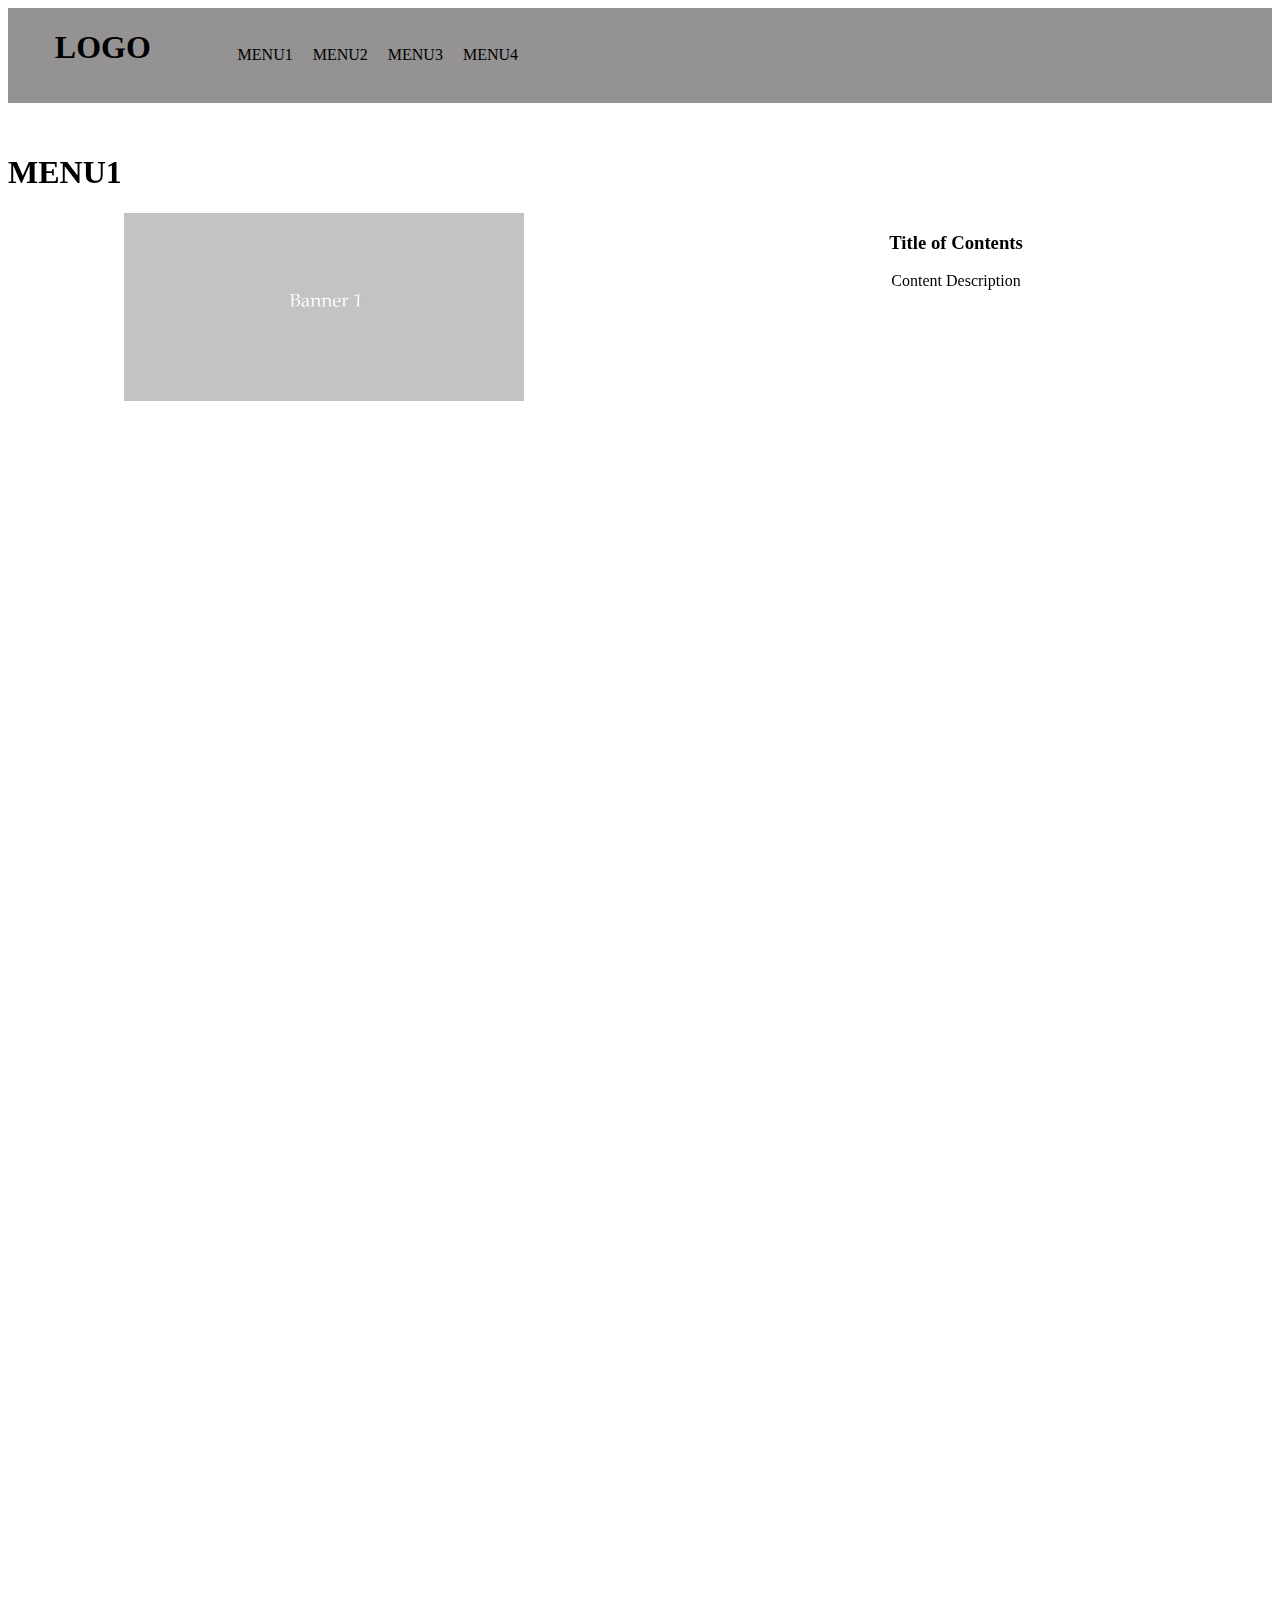
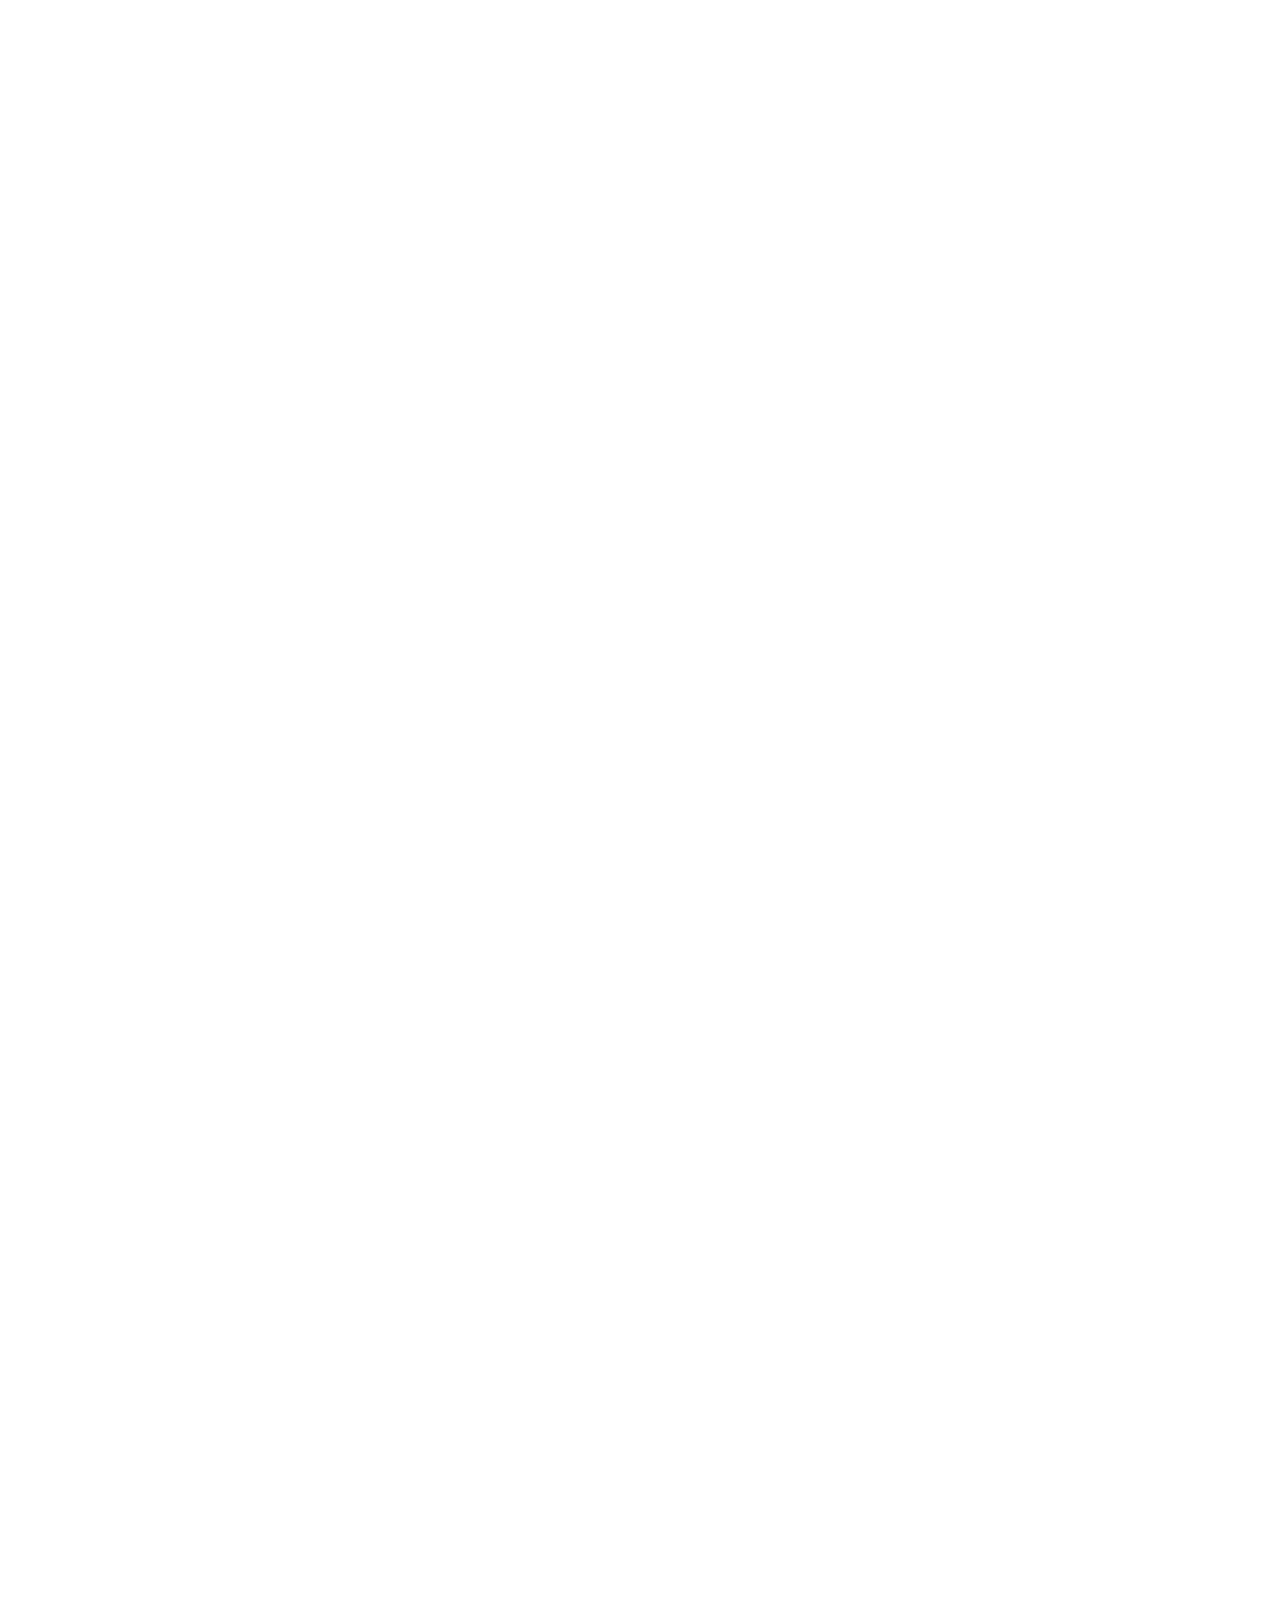
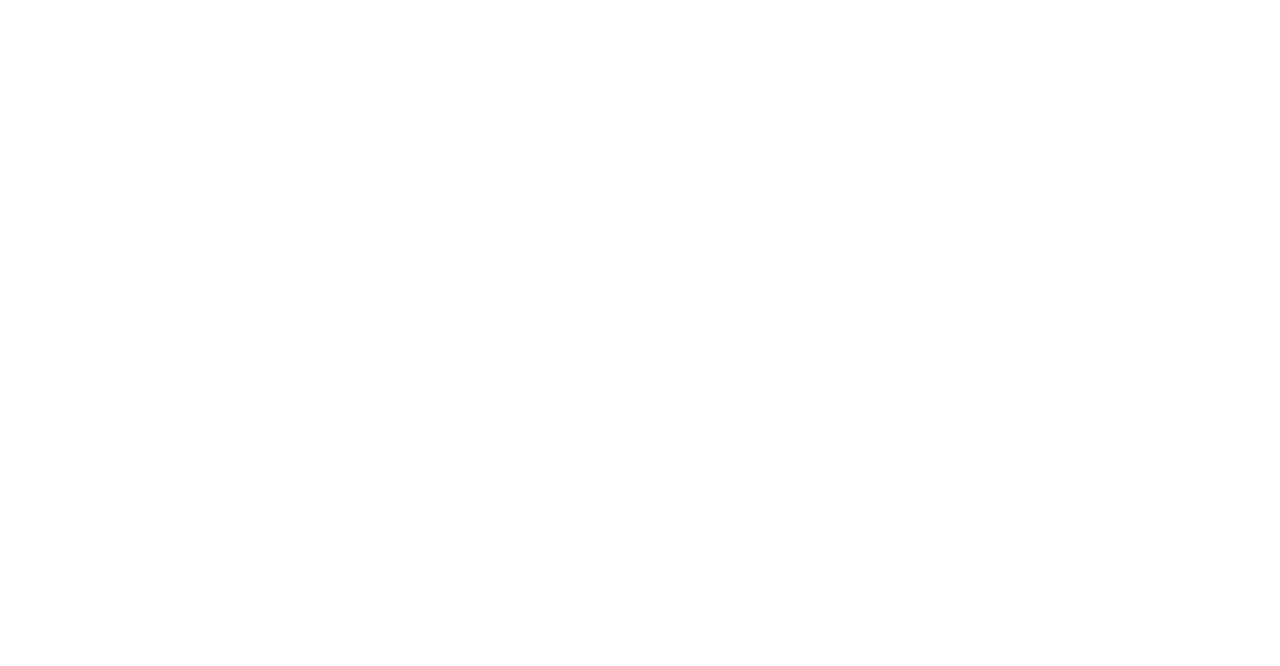
<file: index-3.html>
<!doctype html>
<html lang="en">
    <head>
        <meta charset="utf-8">
        <meta name="viewport" content="width=device-width, initial-scale=1.0">
        <title>포트폴리오 3</title>

        <link rel="stylesheet" href="css/index-3.css">

        <script src="js/jquery-2.2.4.min.js"></script>
        <script src="js/jquery.fullpage.js"></script>
        <script src="js/bootstrap.min.js"></script>

        <style>
            @media screen and (min-width: 768px){
                #topMenu{
                    visibility: visible;
                }
            }
        </style>
    </head>
    <body>
        <nav class="navbar">
            <div class="navbar-header">
                <a href="#" class="navbar-logo"><h1>LOGO</h1></a>
            </div>
            <div class="navbar-collapse">
                <ul class="nav navbar-nav" id="topMenu">
                    <li data-menuanchor="1stSection"><a href="#1stSection">MENU1</a></li>
                    <li data-menuanchor="2ndSection"><a href="#2ndSection">MENU2</a></li>
                    <li data-menuanchor="3rdSection"><a href="#3rdSection">MENU3</a></li>
                    <li data-menuanchor="4thSection"><a href="#4thSection">MENU4</a></li>
                </ul>
            </div>
        </nav>
        <div id="fullpage">
            <div id="menu1" class="section" data-anchor="1stSection">
                <div class="container">
                    <h1>MENU1</h1>
                    <div class="row">
                        <div class="cover-image">
                            <img src="images/banner1.jpg" class="cover-image"> 
                        </div>
                        <div>
                            <h3>Title of Contents</h3>
                            <p>Content Description</p>
                        </div>
                    </div>
                </div>
            </div>
            <div id="menu2" class="section" data-anchor="2ndSection">
                <div class="container">
                    <h1>MENU2</h1>
                    <div class="row">
                        <div>
                            <h3>Title of Contents</h3>
                            <p>Content Description</p>
                        </div>
                        <div>
                                <img src="images/banner2.jpg" class="cover-image">
                        </div>
                    </div>
                </div>
            </div>
            <div id="menu3" class="section" data-anchor="3rdSection">
                <div class="container">
                    <h1>MENU3</h1>
                    <div class="row">
                        <div>
                            <img src="images/banner3.jpg" class="cover-image">
                        </div>
                        <div>
                            <h3>Title of Contents</h3>
                            <p>Content Description</p>
                        </div>
                    </div>
                </div>
            </div>
            <div id="menu4" class="section" data-anchor="4thSection">
                <div class="container">
                    <h1>MENU4</h1>
                    <div class="row">
                            <div>
                                    <h3>Title of Contents</h3>
                                    <p>Content Description</p>
                                </div>
                        <div>
                            <img src="images/banner4.jpg" >
                        </div>
                        
                    </div>
                </div>
            </div>
        </div>

        <script>
            $(document).ready(function(){
                $("#fullpage").fullpage({
                    anchors:["1stSection","2ndSection","3rdSection","4thSection"],
                    menu:"#topMenu"
                });
            });
        </script>	
    </body>
</html>
</file>
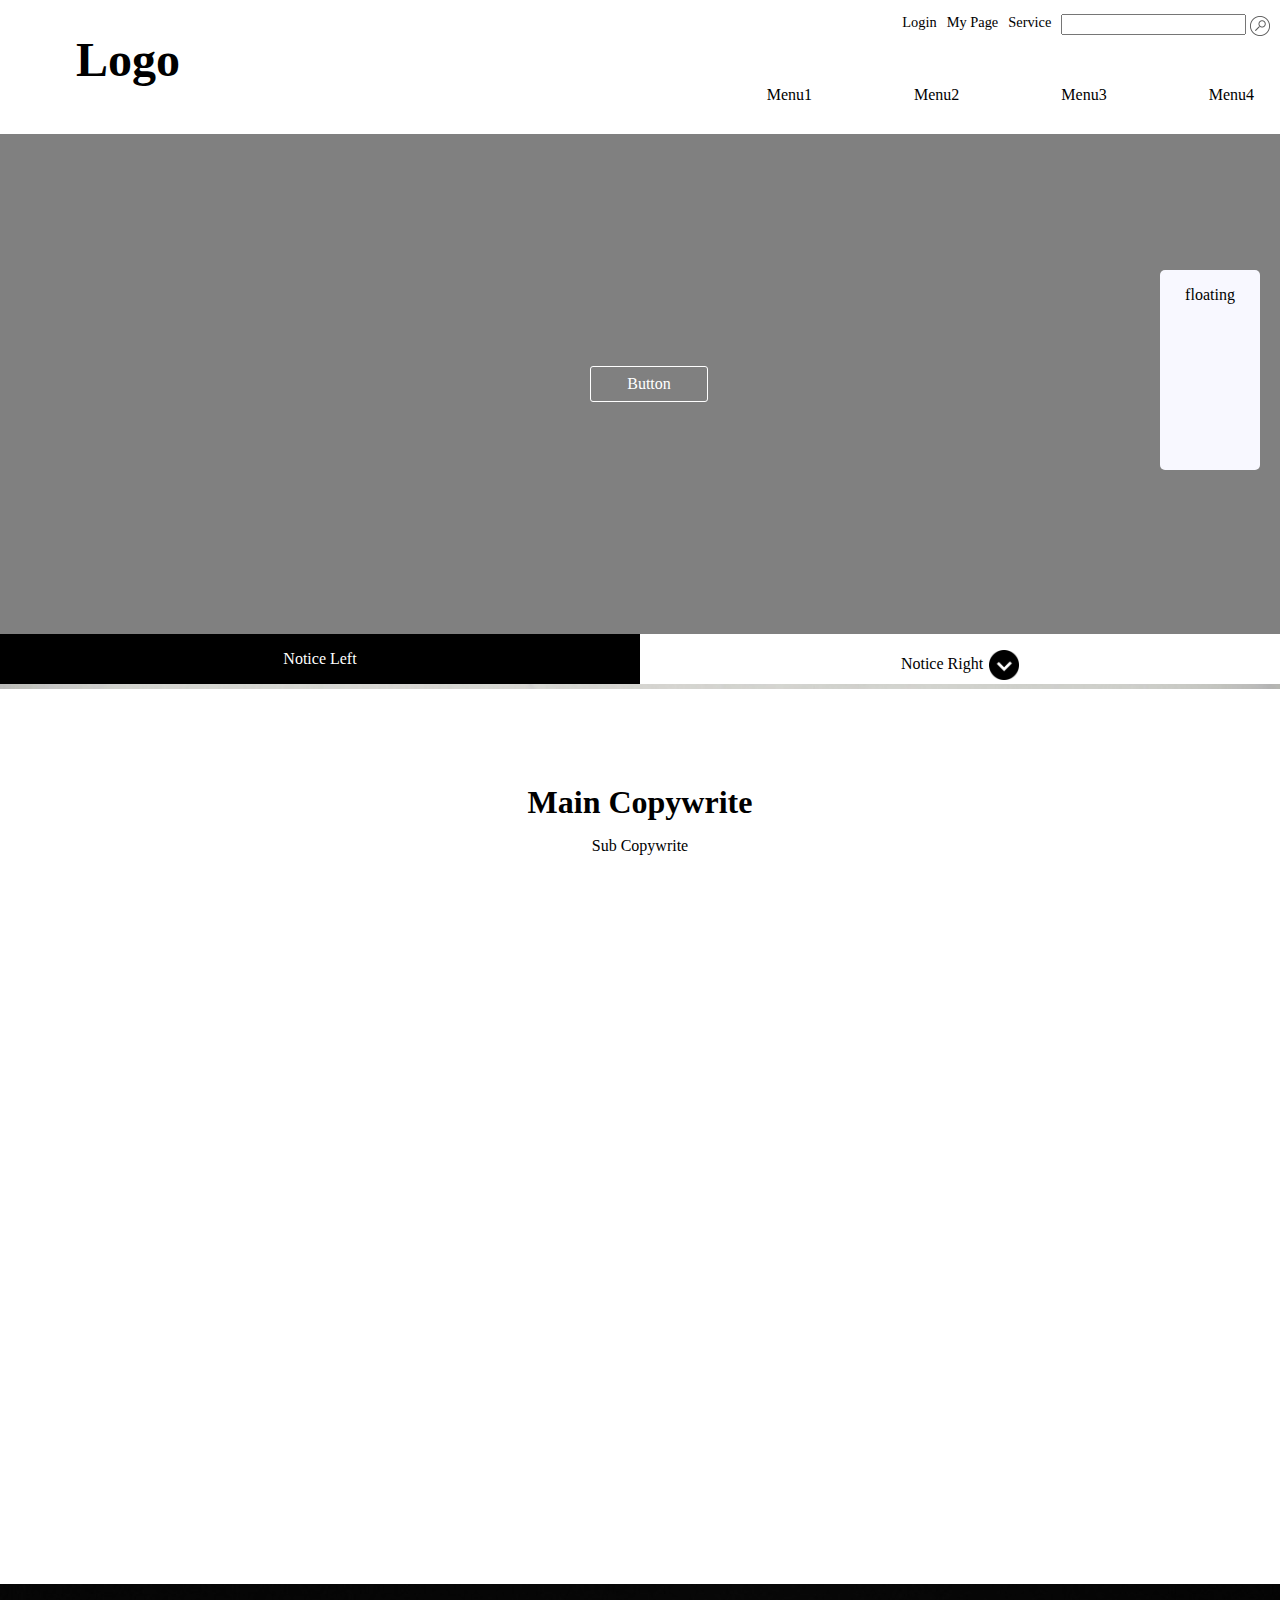
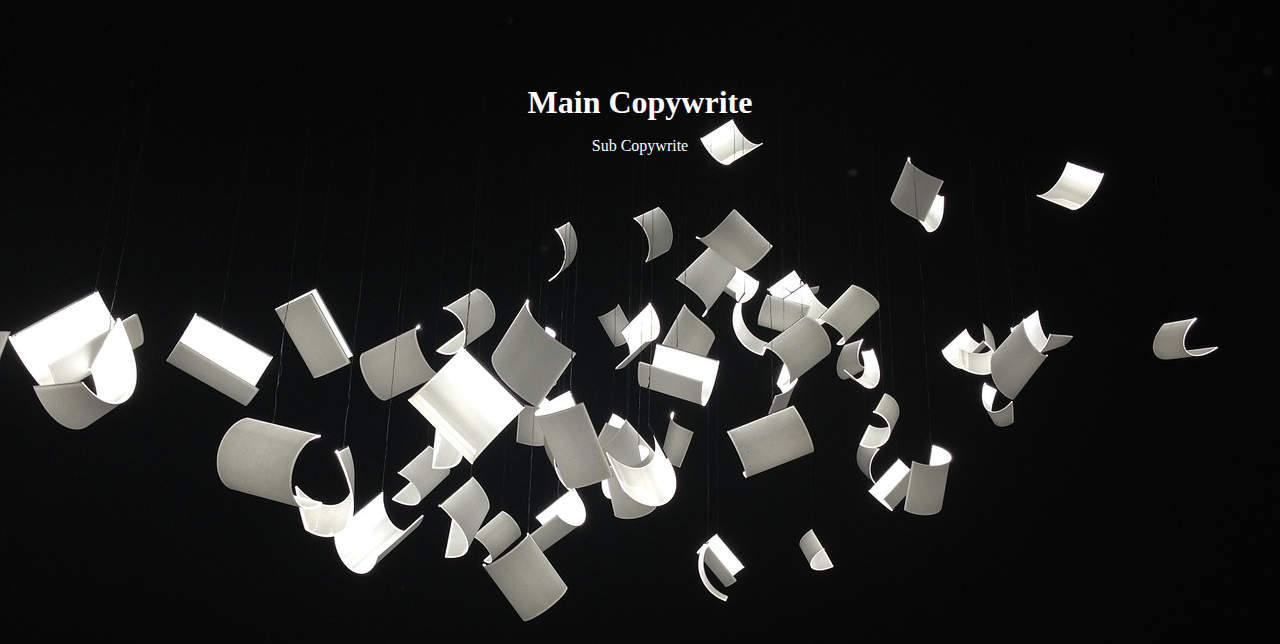
<file: index-5.html>
<!doctype html>
<html lan="ko-KR">
    <head>
        <meta charset="utf-8">
        <meta http-equiv="X-UA-Compitable" content="IE=edge">
        <meta name="viewport" content="width=device-width, initial-scale=1.0">
        <title>포트폴리오 5</title>
        
        <link rel="stylesheet" type="text/css" href="css/index-5.css" media="all"/>
        <link rel="stylesheet" type="text/css" href="css/jquery.bxslider.css">


        <script type="text/javascript" src="js/jquery-2.2.4.min.js"></script>
        <script type="text/javascript" src="js/jquery.parallax-scroll.min.js"></script>
        <script type="text/javascript" src="js/jquery.bxslider.min.js"></script>
        <script type="text/javascript" src="js/index-5.js"></script>
        
        <style>
        @media screen and (min-width:768px ){
            .tablet_gnb_wrap{
                display: none;
            }
            .mob_gnb_wrap{
                display:none;
            }
        }
        @media screen and (min-width:425px) and (max-width:765px){
            .tablet_gnb_wrap{
                display:block;
            }
            .mob_gnb_wrap{
                display: block;
            }
            #top_gnb_wrap{
                display: none;
            }
            .floating{
                display:none;
            }
        }
        @media screen and (min-width: 0px) and (max-width:424px){
            #top_gnb_wrap{
                display: none;
            }
            .floating{
                display: none;
            }
        }
        </style>


    </head>
    <body>
        <div class="wrapper">
            <!--태블릿-->
            <div class="tablet_gnb_wrap">
                <div class="tablet_gnb_inner">
                <h1 class="tablet_logo"><a href="#">Logo</a></h1>
                <nav class="tablet_gnb_sep">
                    <ul>
                        <li class="tablet_gnb01"><a href="#">My Page</a></li>
                        <li class="tablet_gnb02"><a href="#">Menu</a></li>
                    </ul>
                </nav>
                </div>
            </div>
            <!--모바일-->
            <div class="mob_gnb_wrap">
                <div class="mob_gnb_wrap_inner">
                    <aside class="gnb_close_btn"><a href="#" title="메뉴닫기" role="button">Close</a></aside>
                </div>
                <div class="mob_gnb_search">
                    <div class="mob_gnb_search_inner">
                        <label for="search" class="hide">Search text</label>
                        <input type="text" id="search" name="search">
                        <a href="#" class="mob_gnb_search_btn" title="검색">Search</a>
                    </div>
                </div>
                <div class="mob_gnb_menu_wrap">
                <nav class="mob_gnb_menu">
                    <ul>
                        <li class="mob_gnb_menu1">
                            <a href="#" role="button"><p>Menu1</p></a>
                            <ul id="mob_gnb_menu1_sub" class="hide">
                                <li><a href="#">Sub-Menu1</a>
                                    <ul id="mob_gnb_menu1_sub1" class="hide">
                                        <li><a href="#">sub1</a></li>
                                        <li><a href="#">sub2</a></li>
                                        <li><a href="#">sub4</a></li>
                                    </ul>
                                </li>
                                <li><a href="#">Sub-Menu2</a>
                                    <ul class="hide">
                                        <li><a href="#">sub1</a></li>
                                        <li><a href="#">sub2</a></li>
                                    </ul>
                                </li>
                                <li><a href="#">Sub-Menu3</a>
                                    <ul class="hide">
                                        <li><a href="#">sub1</a></li>
                                        <li><a href="#">sub2</a></li>
                                        <li><a href="#">sub3</a></li>
                                        <li><a href="#">sub4</a></li>
                                    </ul>
                                </li>
                            </ul>
                        </li>
                        <li class="mob_gnb_menu2">
                            <a href="#" role="button">
                                <p>Menu2</p>
                                </a>
                            <ul class="hide">
                                <li><a href="#">Sub-Menu1</a></li>
                                <li>
                                    <a href="#">Sub-Menu2</a>
                                </li>
                            </ul>
                        </li>
                        <li class="mob_gnb_menu3">
                            <a href="#" role="button"><p>Menu3</p></a>
                            <ul class="hide">
                                <li><a href="#">Sub-Menu1</a></li>
                                <li><a href="#">Sub-Menu2</a></li>
                                <li><a href="#">Sub-Menu3</a></li>
                            </ul>
                        </li>
                        <li class="mob_gnb_menu4">
                            <a href="#" role="button"><p>Menu4</p></a>
                            <ul class="hide">
                                <li><a href="#">Sub-Menu1</a></li>
                            </ul>
                        </li>
                    </ul>
                </nav>
            </div>
            </div>
            <div id="top_gnb_wrap">
                <div id="gnb">
                    <div class="sub_gnb_wrap">
                        <div class="sub_gnb_inner">
                            <h1 class="logo"><a href="#" title="logo">Logo</a></h1>
                            <nav class="util-menu">
                                <ul>
                                    <li class="util-menu01"><a href="#">Login</a></li>
                                    <li class="util-menu02"><a href="#">My Page</a></li>
                                    <li class="util-menu03"><a href="#">Service</a></li>
                                </ul>
                                <p class="util_search">
                                    <label class="hide">Search</label>
                                    <input id="totalsearch" type="text" >
                                    <a href="#"><img src="images/search_btn.png"></a>
                                </p>
                            </nav>
                            
                        </div>
                        <nav class="sub_gnb_nav">
                            <div class="sub_gnb_nav_inner">
                                <ul id="nav_menu">
                                    <li id="nav_menu1"><a href="#">Menu1</a>
                                            <ul id="menu1" style="display: none">    
                                                <li id="menu1_sub1"><a href="#">sub menu1</a>
                                                    <ul id="menu1_sub1_sub">
                                                        <li><a href="#">sub1</a></li>
                                                        <li><a href="#">sub2</a></li>
                                                        <li><a href="#">sub3</a></li>
                                                    </ul>
                                                </li>
                                                <li id="menu1_sub2"><a href="#">sub menu2</a>
                                                    <ul id="menu1_sub2_sub">
                                                        <li><a href="#">sub1</a></li>
                                                        <li><a href="#">sub2</a></li>
                                                    </ul>
                                                </li>
                                                <li id="menu1_sub3"><a href="#">sub menu3</a>
                                                    <ul id="menu1_sub3_sub">
                                                        <li><a href="#">sub1</a></li>
                                                        <li><a href="#">sub2</a></li>
                                                        <li><a href="#">sub3</a></li>
                                                        <li><a href="#">sub4</a></li>
                                                    </ul></li>
                                            </ul>
                                    
                                    </li>
                                    <li id="nav_menu2"><a href="#">Menu2</a>
                                            <ul id="menu2" style="display: none">
                                                <li id="menu2_sub1"><a href="#">sub menu1</a></li>
                                                <li id="menu2_sub2"><a href="#">sub menu2</a>
                                                <ul id="menu2_sub2_sub">
                                                    <li><a href="#">sub1</a></li>
                                                    <li><a href="#">sub2</a></li>
                                                </ul></li>
                                                <li id="menu2_sub3"><a href="#">sub menu3</a>
                                                    <ul id="menu2_sub3_sub">
                                                        <li><a href="#">sub1</a></li>
                                                        <li><a href="#">sub2</a></li>
                                                        <li><a href="#">sub3</a></li>
                                                    </ul>    
                                                </li>
                                                <li id="menu2_sub4"><a href="#">sub meu4</a>
                                                    <ul id="menu2_sub4_sub">
                                                        <li><a href="#">sub1</a></li>
                                                        <li><a href="#">sub2</a></li>
                                                        <li><a href="#">sub3</a></li>
                                                        <li><a href="#">sub4</a></li>
                                                    </ul>
                                                </li>
                                            </ul>
                                    </li>
                                    <li id="nav_menu3"><a href="#">Menu3</a>
                                            <ul id="menu3" style="display: none">
                                                <li id="menu3_sub1"><a href="#">sub menu1</a>
                                                    <ul id="menu3_sub1_sub">
                                                        <li><a href="#">sub1</a></li>
                                                        <li><a href="#">sub2</a></li>
                                                    </ul>
                                                </li>
                                                <li id="menu3_sub2"><a href="#">sub menu2</a>
                                                    <ul id="menu3_sub2_sub">
                                                        <li><a href="#">sub1</a></li>
                                                    </ul>
                                                </li>
                                                <li id="menu3_sub3"><a href="#">sub menu3</a>
                                                    <ul id="menu3_sub3_sub">
                                                        <li><a href="#">sub1</a></li>
                                                        <li><a href="#">sub2</a></li>
                                                        <li><a href="#">sub3</a></li>
                                                    </ul>
                                                </li>
                                            </ul>
                                    </li>
                                    <li id="nav_menu4"><a href="#">Menu4</a>
                                            <ul id="menu4" style="display: none">
                                                <li id="menu4_sub1"><a href="#">sub menu1</a>
                                                    <ul id="menu4_sub1_sub">
                                                        <li><a href="#">sub1</a></li>
                                                        <li><a href="#">sub2</a></li>
                                                    </ul>
                                                </li>
                                                <li id="menu4_sub2"><a href="#">sub menu2</a>
                                                    <ul id="menu4_sub2_sub">
                                                        <li><a href="#">sub1</a></li>
                                                        <li><a href="#">sub2</a></li>
                                                        <li><a href="#">sub3</a></li>
                                                    </ul>
                                                </li>
                                                <li id="menu4_sub3"><a href="#">sub menu3</a>
                                                    <ul id="menu4_sub3_sub">
                                                        <li><a href="#">sub1</a></li>
                                                        <li><a href="#">sub2</a></li>
                                                        <li><a href="#">sub3</a></li>
                                                    </ul>
                                                </li>
                                            </ul>
                                    </li>
                                </ul>
                            </div>
                        </nav>
                    </div>
                </div>
            </div>
            <!--빈공간-->
            <div id="empty">

            </div>
            <!--메인-->
            <div class="topWrap">
                <div class="topWrap_inner">
                    <a href="#"><p class="topWrap_btn" style="opacity: 1">Button</p></a>
                </div>
                <div class="floating">
                    <p>floating</p>
                </div>
            </div>
            <section class="notice">
                <div class="notice_left">
                    <p>Notice Left</p>
                </div>
                <div class="notice_right">
                        <p>Notice Right
                            <a href=""><img src="images/arrow_down_btn.png" role="button"></a>
                        </p>
                </div>
            </section>
            <section class="notice_right_banner hide">
                <div class="wrapper">
                    <div class="banner">
                        <div class="bxslider">
                            <div><img src="images/banner1.jpg"></div>
                            <div><img src="images/banner2.jpg"></div>
                            <div><img src="images/banner3.jpg"></div>
                            <div><img src="images/banner4.jpg"></div>
                        </div>
                    </div>
                </div>
            </section>
            <div id="wrap">
                <div id="parallax1" class="bg-holder" data-width="1280" data-height="860">
                    <section id="p1">
                        <h3>Main Copywrite</h3>
                        <p>Sub Copywrite</p>
                    </section>
                </div>
                <div id="parallax2" class="bg-holder" data-width="1280" data-height="860">
                    <section id="p2">
                        <h3>Main Copywrite</h3>
                        <p>Sub Copywrite</p>
                    </section>
                </div>
            </div>
            <footer class="footer">
                <p>Company Informations</p>
                <small>Extra Informations</small>
            </footer>
        </div>
    </body>
</html>
</file>
<file: css/index-3.css>
nav a:visited{
    color:#000;
    
}
nav {
    display: flex;
    width:100%;
    background-color:rgb(148, 146, 146);
}
.navbar-header{
    margin:0;
    text-align: center;
    width: 15%;
    height:95px;
}
#topMenu a:hover{
    color:#fff;
}
#topMenu{
    margin:0;
    display: flex;
    height: 95px;
}
#topMenu li{
    margin-right:20px;
    padding: 38px 0;
}
#fullpage{
    z-index: -10;
}
.section{
    width:100%;
    padding-top:30px;
    padding-bottom:10px;
}
h1{
    font-size:2em;
    font-weight: bold;
}
.row{
    display: flex;
    text-align: center;
}
.row div{
    width:50%;
}
a{
    text-decoration: none;
    color:#000;
}
ul{
    list-style: none;
}
img{
    width:400px;
    height: auto;
}

#topMenu{
    visibility: hidden;
}
</file>
<file: css/index-5.css>
/*공통*/
a{
    text-decoration:none;
}
ul{
    list-style: none;
}
.hide{
    display: none;
}
body{
    margin:0;
    width: 100%;
}
.wrappe{
    width:100%;
    position: absolute;
}
/*태블릿*/
.tablet_gnb_inner{
    margin:0;
    position: fixed;
    width:100%;
    height: 118px;
    background: #fff;
    z-index:100;

    display: flex;
}
.tablet_logo{
    width:30%;
    height: auto;
    font-size: 3em;
    text-align: center;
    margin-top:20px;
}
.tablet_logo a, .tablet_logo a:visited{
    color:#000;
}
.tablet_gnb_sep{
    margin:0;
    width:65%;
    font-size: 1.5em;
}
.tablet_gnb_sep ul{
    margin-top:40px;
    display: flex;
    justify-content: flex-end;
}
.tablet_gnb_sep li{
    margin-left: 20px;
}
.tablet_gnb_sep a, .tablet_gnb_sep a:visited{
    color:#000;
}
.tablet_gnb_sep a:hover{
    text-decoration-color: #000;
}
/*모바일*/
.mob_gnb_wrap{
    margin:0;
    position:fixed;
    width:80%;
    height: 100%;
    z-index:1000;
    left:120%;
    background:#2d2926;
    
}
.mob_gnb_wrap_inner{
    position: relative;
    left:-60px;
    top:20px;
}
.gnb_close_btn a{
    margin:0;
    display: inline-block;
    width:50px;
    height: auto;
    color:#fff;
    background: #666;
    border-radius: 5px;
    text-align: center;
}
.mob_gnb_search{
    width:100%;
    text-align: center;
    padding-bottom: 20px;
    border-bottom: 1px solid #ddd;
}
.mob_gnb_search_inner input{
    margin:0;
    width:40%;
    height:40px;
    border-radius: 3px;
    outline: none;
}
.mob_gnb_search_btn{
    margin: 0;
    display: inline-block;
    width:80px;
    padding-top:10px;
    padding-bottom: 15px;
    color:#fff;
    background: #666;
    border-radius: 3px;
    text-align:center;
    outline: none;
}

.mob_gnb_menu_wrap{
    
    height: 100%;
    overflow: scroll;
    -ms-overflow-style: none;
}
.mob_gnb_menu_wrap::-webkit-scrollbar {

    display:none;
    
}
.mob_gnb_menu{
    font-size: 2em;
}
.mob_gnb_menu ul{
    margin:0;
    padding:0;
}
.mob_gnb_menu a, mob_gnb_menu a:visited{
    color:#fff;
}
.mob_gnb_menu a:hover{
    text-decoration-color: #fff;
}
.mob_gnb_menu p{
    width:100%;
    padding-left: 20px;
}
.mob_gnb_menu>ul>li ul{
    margin-left: 40px;

}
.mob_gnb_menu4{
    padding-bottom: 100px;
}



/*웹*/
#top_gnb_wrap{
    margin:0;
    width:100%;
    height: auto;
}
.sub_gnb_wrap{
    position: fixed;
    width: 100%;
    z-index:100;
    background: #fff;
}
.sub_gnb_inner{
    margin:0;
    background: rgba(0, 0, 0, 0);
    display: flex;
    
}
.logo{
    width:20%;
    height: 70px;
    font-size:3em;
    text-align: center;
}
.logo a, .logo a:visited{
    color:#000;
}
.util-menu{
    width:80%;
    display: flex;
    justify-content: flex-end;
    font-size: 0.9em;
}
.util-menu ul{
    display: flex;
}
.util-menu ul li{
    margin-right:10px;
}
.util_search img{
    width:20px;
    height: auto;
    vertical-align: middle;
    margin-right:10px;
}
.util-menu a, .util-menu a:visited{
    color:#000;
}
.util-menu a:hover{
    text-decoration-color: #000;
}
.sub_gnb_nav{
    margin:0;
    position: absolute;
    left:35%;
    top:70px;
    width:65%;
}
.sub_gnb_nav_inner{
    width:100%;
    
    display: flex;
    justify-content: flex-end;
}
.sub_gnb_nav_inner>ul{
    display: flex;
}
.sub_gnb_nav_inner>ul>li{
    margin-left: 50px;
   
    text-align: center;
}
.sub_gnb_nav a, .sub_gnb_nav a:visited{
    color:#000;
}
#nav_menu>li>a{
    padding:0 26px 26.5px;
}
#nav_menu>li>ul a,#nav_menu>li>ul a:visited{
    color:#fff;
}
#nav_menu>li>ul a:hover{
    text-decoration-color: #fff;
}
#nav_menu>li>ul>li>a{
    font-size: 1.1em;
}
#nav_menu>li>ul>li ul{
    margin:0;
    padding: 0;
    margin-top: 10px;
    font-size: 0.9em;
    font-weight: 300;
}
#menu1, #menu2, #menu3, #menu4{
    background-color: #2d2926;
    position: absolute;
    width:155%;
    height: 150px;
    right:0;
    top:64px;
    display: flex;
    justify-content: space-around;
}


/*빈공간*/
#empty{
    width:100%;
    height:134px;
}
/*공통*/
.topWrap{
    margin: 0;
    width:100%;
    height:500px;
    background: gray;
}
.topWrap_inner{
    position: relative;
    width:100px;
    height: auto;
    left:50%;
    top: 50%;
    transform: translate(-50%,-50%);
    -ms-transform: translate(-50%,-50%);
}
.topWrap_btn{
    display: inline-block;
    width:100px;
    padding:8px;
    color:#fff;
    border: 1px solid #fff;
    border-radius: 3px;
    text-align:center;
    outline: none;
    transition: background-color 0.2s ease-out,
              color 0.2s ease-out;
}
.topWrap_btn:hover,
.topWrap_btn:active{
  background-color: #fff;
  color: #000;
  transition: background-color 0.3s ease-in,
              color 0.3s ease-in;
}
.floating{
    background-color: ghostwhite;
    position: fixed;
    margin:0;
    width:100px;
    height: 200px;
    top:270px;
    right: 20px;
    text-align: center;
    z-index: 1000;
    border-radius: 5px;
}
.topWrap_btn a,.topWrap_btn a:visited{
    color:#fff;
}
/*notice*/
.notice{
    margin:0;
    width: 100%;
    height: 50px;
    display: flex;
}
.notice_left{
    margin:0;
    width:50%;
    background-color: #000;
    color:#fff;
    text-align: center;
}
.notice_left p{
    margin-bottom:0;
}
.notice_right{
    margin:0;
    width:50%;
    text-align: center;
}
.notice_right p{
    margin-bottom:0;
}
.notice_right img{
    margin-left: 2px;
    width:30px;
    height: 30px;
    vertical-align: middle;
}
.notice_right_banner{
    position: relative;
    margin:0;
    width:100%;
    background-color:#fff;
}
/*배너 캐러셀*/

/*패럴랙스 섹션*/
#wrap{
    margin:0;
    width:100%;
}
#wrap h3{
    margin:0;
    font-size: 2em;
}

.bg-holder{
    position:relative;
	min-height:730px;
	background-position: center;
	background-repeat: no-repeat;
	background-size:cover;
	overflow:hidden;
	margin:0;
    width:100%;
    height:100%;
}
#parallax1{
    background:url('../images/parallax_1.jpg') center no-repeat;
}
#p1{
    position: relative;
    top:100px;
    text-align: center;
}
#parallax2{
    background:url('../images/parallax_2.jpg') center no-repeat;
}
#p2{
    position: relative;
    top:100px;
    text-align: center;
    color:#fff;
}
/*푸터*/
.footer{
    margin:0;
    width: 100%;
    height: 100px;
    background: #2d2926;
    color:#fff;
}
.footer p{
    margin:0;
    position: relative;
    width:fit-content;
    left:50px;
    top:20px;
}
.footer small{
    margin:0;
    position: relative;
    left:50px;
    top:40px;
}
</file>
